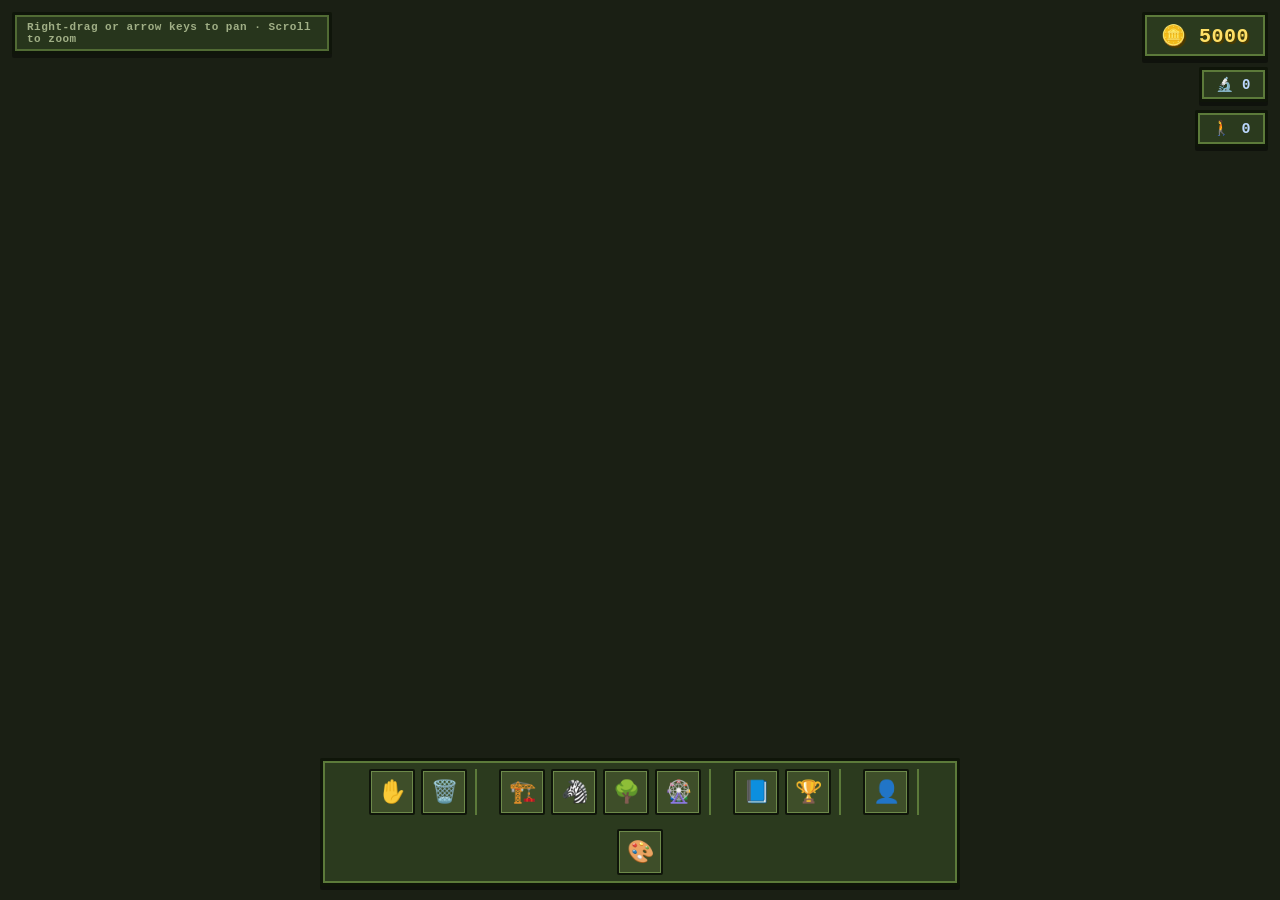
<file: index.html>
<!doctype html>
<html lang="en">
<head>
<meta charset="UTF-8" />
<title>Safari Scholar</title>
<link rel="stylesheet" href="src/style.css" />
</head>
<body>
  <canvas id="game"></canvas>

  <div id="hud">
    <div id="devBadge" class="pixel-panel hidden">🛠 DEV MODE — unlimited credits</div>
    <div id="credits" class="pixel-panel">🪙 <span id="creditsValue">5000</span></div>
    <div id="researchBadge" class="pixel-panel">🔬 <span id="researchValue">0</span></div>
    <div id="visitorCount" class="pixel-panel">🚶 <span id="visitorValue">0</span></div>
    <div id="toast" class="pixel-panel hidden"></div>
  </div>

  <div id="toolbar" class="pixel-panel">
    <div class="tool-group">
      <button class="tool-btn" data-tool="pan" title="Pan / Select">✋</button>
      <button class="tool-btn" data-tool="delete" title="Sell/Clear/Clean — select items, then confirm to sell (75% refund), clear scenery (costs money), or clean up blood (free)">🗑️</button>
    </div>
    <div class="tool-group">
      <button class="tool-btn" data-category="building" title="Building Supplies">🏗️</button>
      <button class="tool-btn" data-category="animals" title="Animals">🦓</button>
      <button class="tool-btn" data-category="decor" title="Decor">🌳</button>
      <button class="tool-btn" data-category="attractions" title="Attractions">🎡</button>
    </div>
    <div class="tool-group">
      <button class="tool-btn" id="eduHomeBtn" title="Curriculum, Practice Mode, Equation Sheet, Exam Review">📘</button>
      <button class="tool-btn" id="leaderboardBtn" title="Leaderboard — ranked by skills mastered">🏆</button>
    </div>
    <div class="tool-group">
      <button class="tool-btn" id="authBtn" title="Sign In / Create Account">👤</button>
    </div>
    <div class="tool-group">
      <button class="tool-btn hidden" id="devModeToggle" title="Toggle Development Mode (unlimited credits for testing)">🛠</button>
      <button class="tool-btn hidden" id="charLabBtn" title="Character Lab — prototype new pixel-art characters">🎨</button>
    </div>
  </div>

  <div id="hint" class="pixel-panel">Right-drag or arrow keys to pan · Scroll to zoom</div>

  <div id="sellPanel" class="pixel-panel hidden">
    <span id="sellCount">Click items to select them for selling</span>
    <span id="sellTotal" class="sell-total">🪙0</span>
    <button id="sellClearBtn" class="small-btn">Deselect</button>
    <button id="sellBtn" class="big-btn" disabled>Sell</button>
  </div>

  <div id="shopBackdrop" class="hidden"></div>
  <div id="shopPanel" class="pixel-panel hidden">
    <div class="shop-panel-title" id="shopPanelTitle">BUILDING SUPPLIES</div>
    <div class="shop-grid" id="shopGrid"></div>
  </div>

  <div id="hqBackdrop" class="hidden"></div>
  <div id="hqPrompt" class="pixel-panel hidden">
    <div class="hq-prompt-title">SAFARI EXPEDITION HQ</div>
    <div class="hq-prompt-body">Head out to study physics and bring back credits for the park.</div>
    <div class="hq-prompt-actions">
      <button id="hqGoBtn" class="big-btn">GO ON SAFARI</button>
      <button id="hqCancelBtn" class="small-btn">Cancel</button>
    </div>
  </div>

  <div id="researchOpportunity" class="pixel-panel hidden">
    <div class="hq-prompt-title">🔬 RESEARCH OPPORTUNITY</div>
    <div class="hq-prompt-body">A quick field-research challenge just came up — answer a couple of questions for a bonus.</div>
    <div class="hq-prompt-actions">
      <button id="researchGoBtn" class="big-btn">Investigate</button>
      <button id="researchDismissBtn" class="small-btn">Not now</button>
    </div>
  </div>

  <div id="authBackdrop" class="hidden"></div>
  <div id="authPanel" class="pixel-panel hidden">
    <div class="hq-prompt-title">SAFARI SCHOLAR ACCOUNT</div>

    <div id="authLoggedOut">
      <div class="hq-prompt-body">Create an account to save your progress and play from any computer.</div>
      <input id="authEmail" type="email" placeholder="email" class="numeric-input auth-input" autocomplete="username" />
      <input id="authPassword" type="password" placeholder="password (6+ characters)" class="numeric-input auth-input" autocomplete="current-password" />
      <div id="authMessage" class="auth-message hidden"></div>
      <div class="hq-prompt-actions">
        <button id="authSignInBtn" class="big-btn">LOG IN</button>
        <button id="authSignUpBtn" class="small-btn">Create Account</button>
      </div>
    </div>

    <div id="authLoggedIn" class="hidden">
      <div id="authEmailDisplay" class="auth-email-display"></div>
      <div class="hq-prompt-body">You're signed in. Your park and curriculum progress are saved to this account.</div>
      <div class="hq-prompt-actions">
        <button id="authSignOutBtn" class="big-btn">LOG OUT</button>
      </div>
    </div>

    <div class="hq-prompt-actions" style="margin-top:8px;">
      <button id="authCancelBtn" class="small-btn">Close</button>
    </div>
  </div>

  <div id="cloudSyncBackdrop" class="hidden"></div>
  <div id="cloudSyncPanel" class="pixel-panel hidden">
    <div class="hq-prompt-title">IMPORT YOUR GUEST PARK?</div>
    <div class="hq-prompt-body" id="cloudSyncBody">This account doesn't have a saved park yet, but this browser has an existing guest park.</div>
    <div class="hq-prompt-actions">
      <button id="cloudSyncImportBtn" class="big-btn">Import Guest Park</button>
      <button id="cloudSyncFreshBtn" class="small-btn">Start Fresh</button>
    </div>
  </div>

  <div id="charLabBackdrop" class="hidden"></div>
  <div id="characterLab" class="pixel-panel hidden"></div>

  <div id="leaderboardBackdrop" class="hidden"></div>
  <div id="leaderboard" class="pixel-panel hidden"></div>

  <div id="calculator" class="hidden"></div>

  <div id="expedition" class="hidden">
    <canvas id="expeditionBg"></canvas>
    <div id="expeditionScroll">
      <div id="expeditionContent"></div>
    </div>
  </div>

  <script type="module" src="src/main.js"></script>
</body>
</html>
</file>
<file: src/style.css>
@font-face {
  font-family: 'PixelUI';
  src: local('Courier New');
}

* { box-sizing: border-box; }

html, body {
  margin: 0;
  padding: 0;
  width: 100%;
  height: 100%;
  overflow: hidden;
  background: #1a1f14;
  font-family: 'Courier New', monospace;
  image-rendering: pixelated;
  user-select: none;
}

#game {
  display: block;
  width: 100vw;
  height: 100vh;
  cursor: crosshair;
}

.pixel-panel {
  background: #2b3a1e;
  border: 3px solid #0f1509;
  box-shadow:
    inset 0 0 0 2px #5c7a3a,
    0 4px 0 rgba(0,0,0,0.4);
  color: #e8e0b8;
  font-family: 'Courier New', monospace;
  font-weight: bold;
  letter-spacing: 0.5px;
  border-radius: 2px;
}

#hud {
  position: fixed;
  top: 12px;
  right: 12px;
  z-index: 10;
  display: flex;
  flex-direction: column;
  align-items: flex-end;
  gap: 8px;
  pointer-events: none;
}

#credits {
  padding: 8px 16px;
  font-size: 20px;
  color: #ffe066;
  text-shadow: 2px 2px 0 #4a3a00;
}

#toast {
  padding: 10px 18px;
  font-size: 14px;
  max-width: 340px;
  transition: opacity 0.2s ease;
}

#toast.hidden { opacity: 0; }

#toolbar {
  position: fixed;
  bottom: 14px;
  left: 50%;
  transform: translateX(-50%);
  z-index: 10;
  display: flex;
  flex-wrap: wrap;
  justify-content: center;
  max-width: 96vw;
  gap: 14px;
  padding: 8px 12px;
}

.tool-group {
  display: flex;
  gap: 6px;
  padding: 0 8px;
  border-right: 2px solid #5c7a3a;
}

.tool-group:last-child { border-right: none; }

.tool-btn {
  width: 46px;
  height: 46px;
  font-size: 22px;
  background: #3d4f26;
  border: 2px solid #0f1509;
  box-shadow: inset 0 0 0 1px #6b8a44;
  border-radius: 2px;
  cursor: pointer;
  display: flex;
  align-items: center;
  justify-content: center;
  filter: saturate(0.9);
  transition: transform 0.05s ease;
}

.tool-btn:hover {
  background: #4d6430;
  filter: none;
}

.tool-btn:active { transform: scale(0.92); }

.tool-btn.active {
  background: #7a9a4a;
  box-shadow: inset 0 0 0 2px #ffe066;
}

#hint {
  position: fixed;
  top: 12px;
  left: 12px;
  z-index: 10;
  padding: 6px 12px;
  font-size: 11px;
  color: #b9c99a;
  opacity: 0.85;
  max-width: min(46vw, 320px);
}

#devBadge.hidden { display: none; }
#devModeToggle.hidden { display: none; }

#sellPanel {
  position: fixed;
  top: 12px;
  left: 50%;
  transform: translateX(-50%);
  z-index: 12;
  padding: 8px 14px;
  display: flex;
  align-items: center;
  gap: 12px;
  font-size: 12px;
  color: #cddca8;
  white-space: nowrap;
}
#sellPanel.hidden { display: none; }
#sellPanel .small-btn, #sellPanel .big-btn { padding: 6px 12px; font-size: 12px; }
.sell-total { color: #ffe066; font-size: 14px; font-weight: bold; }
/* Net-negative total (clearing natural scenery costs money instead of refunding it) */
.sell-total.sell-total-cost { color: #ff6b5e; }
#devBadge {
  padding: 6px 12px;
  font-size: 11px;
  color: #ffb347;
  background: #4a2a12;
  border-color: #2a1608;
  box-shadow: inset 0 0 0 2px #8a5a2a;
}

#visitorCount {
  padding: 6px 14px;
  font-size: 15px;
  color: #bcd8ff;
}

#credits.pulse {
  animation: creditPulse 0.4s ease;
}
@keyframes creditPulse {
  0% { transform: scale(1); }
  40% { transform: scale(1.18); color: #7CFC00; }
  100% { transform: scale(1); }
}

#devModeToggle.active {
  background: #8a3a1e;
  box-shadow: inset 0 0 0 2px #ffb347;
}

.big-btn, .small-btn, .choice-btn, .chapter-btn, .concept-btn {
  font-family: 'Courier New', monospace;
  font-weight: bold;
  cursor: pointer;
  color: #e8e0b8;
  background: #3d4f26;
  border: 2px solid #0f1509;
  box-shadow: inset 0 0 0 1px #6b8a44;
  border-radius: 2px;
}
.big-btn:hover, .small-btn:hover, .choice-btn:hover:not(:disabled), .chapter-btn:hover:not(:disabled), .concept-btn:hover:not(:disabled) {
  background: #4d6430;
}
.big-btn:active, .small-btn:active { transform: scale(0.97); }

.big-btn {
  padding: 12px 28px;
  font-size: 16px;
  letter-spacing: 1px;
}
.small-btn {
  padding: 8px 16px;
  font-size: 13px;
  background: transparent;
  box-shadow: none;
  color: #b9c99a;
}

#shopBackdrop {
  position: fixed;
  inset: 0;
  z-index: 19;
  background: rgba(0,0,0,0.35);
}
#shopBackdrop.hidden { display: none; }

#shopPanel {
  position: fixed;
  bottom: 90px;
  left: 50%;
  transform: translateX(-50%);
  z-index: 20;
  padding: 16px 20px;
  width: min(560px, 92vw);
  max-height: 50vh;
  overflow-y: auto;
  text-align: center;
}
#shopPanel.hidden { display: none; }

.shop-panel-title {
  font-size: 15px;
  color: #ffe066;
  margin-bottom: 12px;
  letter-spacing: 1px;
}

.shop-grid {
  display: flex;
  flex-wrap: wrap;
  justify-content: center;
  gap: 10px;
}

.shop-item {
  display: flex;
  flex-direction: column;
  align-items: center;
  gap: 4px;
  width: 92px;
  padding: 10px 6px;
  background: #3d4f26;
  border: 2px solid #0f1509;
  box-shadow: inset 0 0 0 1px #6b8a44;
  border-radius: 2px;
  cursor: pointer;
  color: #e8e0b8;
  font-family: inherit;
  transition: transform 0.05s ease;
}
.shop-item:hover { background: #4d6430; }
.shop-item:active { transform: scale(0.95); }

.shop-item-icon { font-size: 26px; }
.shop-item-name { font-size: 11px; line-height: 1.3; }
.shop-item-price { font-size: 12px; color: #ffe066; }

.shop-item-locked {
  background: #2a2f20;
  cursor: default;
  filter: grayscale(0.6);
  opacity: 0.75;
}
.shop-item-locked:hover { background: #2a2f20; }
.shop-item-locked:active { transform: none; }
.shop-item-lock { font-size: 10px; color: #b9c99a; line-height: 1.3; }

.shop-empty {
  font-size: 13px;
  color: #b9c99a;
  padding: 12px;
}

#hqBackdrop {
  position: fixed;
  inset: 0;
  z-index: 19;
  background: rgba(0,0,0,0.35);
}
#hqBackdrop.hidden { display: none; }

#hqPrompt {
  position: fixed;
  top: 38%;
  left: 50%;
  transform: translate(-50%, -50%);
  z-index: 20;
  padding: 20px 26px;
  width: 340px;
  text-align: center;
}
#hqPrompt.hidden { display: none; }

#authBackdrop {
  position: fixed;
  inset: 0;
  z-index: 19;
  background: rgba(0,0,0,0.35);
}
#authBackdrop.hidden { display: none; }

#authPanel {
  position: fixed;
  top: 38%;
  left: 50%;
  transform: translate(-50%, -50%);
  z-index: 20;
  padding: 20px 26px;
  width: 340px;
  text-align: center;
}
#authPanel.hidden { display: none; }

.auth-input {
  display: block;
  width: 100%;
  margin-bottom: 10px;
  box-sizing: border-box;
}

.auth-message {
  font-size: 12px;
  line-height: 1.5;
  margin-bottom: 10px;
  color: #ffb347;
}
.auth-message.hidden { display: none; }
#authLoggedOut.hidden { display: none; }
#authLoggedIn.hidden { display: none; }
.auth-message.success { color: #7CFC00; }

#cloudSyncBackdrop {
  position: fixed;
  inset: 0;
  z-index: 21;
  background: rgba(0,0,0,0.45);
}
#cloudSyncBackdrop.hidden { display: none; }

#cloudSyncPanel {
  position: fixed;
  top: 38%;
  left: 50%;
  transform: translate(-50%, -50%);
  z-index: 22;
  padding: 20px 26px;
  width: 360px;
  text-align: center;
}
#cloudSyncPanel.hidden { display: none; }

.auth-email-display {
  font-size: 13px;
  color: #9fc9ff;
  margin-bottom: 12px;
  word-break: break-all;
}

.hq-prompt-title {
  font-size: 16px;
  color: #ffe066;
  margin-bottom: 10px;
}
.hq-prompt-body {
  font-size: 12px;
  color: #cddca8;
  line-height: 1.5;
  margin-bottom: 16px;
}
.hq-prompt-actions {
  display: flex;
  flex-direction: column;
  gap: 8px;
  align-items: center;
}

#expedition {
  position: fixed;
  inset: 0;
  z-index: 30;
  background: #2f8fdb; /* fallback shown for one frame before the canvas first paints */
  overflow: hidden;
}
#expedition.hidden { display: none; }

#expeditionBg {
  position: absolute;
  inset: 0;
  z-index: 0;
  display: block;
}

#expeditionScroll {
  position: absolute;
  inset: 0;
  z-index: 1;
  overflow-y: auto;
  box-sizing: border-box;
  padding: 40px 20px;
}

#expeditionContent {
  width: 100%;
  max-width: 720px;
  margin: 0 auto;
  color: #e8e0b8;
  font-family: 'Courier New', monospace;
}

.exp-header {
  text-align: center;
  font-size: 22px;
  color: #ffe066;
  text-shadow: 2px 2px 0 #4a3a00;
  margin-bottom: 6px;
  letter-spacing: 1px;
}
.exp-subheader {
  text-align: center;
  font-size: 13px;
  color: #b9c99a;
  margin-bottom: 26px;
}

.exp-list {
  display: flex;
  flex-direction: column;
  gap: 12px;
}

.chapter-btn, .concept-btn {
  display: flex;
  justify-content: space-between;
  align-items: center;
  padding: 16px 20px;
  font-size: 15px;
  text-align: left;
}
.chapter-btn:disabled, .concept-btn:disabled {
  opacity: 0.55;
  cursor: not-allowed;
}
.concept-btn.mastered {
  box-shadow: inset 0 0 0 2px #7CFC00;
}
.concept-btn.in-progress {
  box-shadow: inset 0 0 0 2px #ffe066;
}
.concept-btn.proficient {
  box-shadow: inset 0 0 0 2px #9fc9ff;
}
.chapter-btn.active {
  background: #4d6430;
  box-shadow: inset 0 0 0 2px #ffe066;
}

.exp-badge {
  font-size: 12px;
  color: #9fc9ff;
  white-space: nowrap;
  margin-left: 12px;
}

.progress-bar-track {
  background: #1a2410;
  border: 2px solid #0f1509;
  border-radius: 2px;
  height: 14px;
  width: 120px;
  overflow: hidden;
  flex-shrink: 0;
}
.progress-bar-fill {
  background: #7a9a4a;
  height: 100%;
}
.progress-bar-fill.mastered { background: #7CFC00; }

.exp-nav {
  margin-bottom: 20px;
  display: flex;
  align-items: center;
  gap: 14px;
  flex-wrap: wrap;
}

.question-card {
  background: #24311a;
  border: 3px solid #0f1509;
  box-shadow: inset 0 0 0 2px #5c7a3a;
  border-radius: 3px;
  padding: 26px;
}
.question-prompt {
  font-size: 16px;
  line-height: 1.6;
  margin-bottom: 22px;
}
.choice-list {
  display: flex;
  flex-direction: column;
  gap: 10px;
}
.choice-btn {
  padding: 12px 16px;
  font-size: 14px;
  text-align: left;
}
.choice-btn.selected {
  background: #4a5f2f;
  box-shadow: inset 0 0 0 2px #ffe066;
}
.choice-btn.correct {
  background: #2f6b2f;
  box-shadow: inset 0 0 0 2px #7CFC00;
}
.choice-btn.incorrect {
  background: #6b2f2f;
  box-shadow: inset 0 0 0 2px #ff6b6b;
}
.choice-btn:disabled { cursor: default; }

.numeric-row {
  display: flex;
  gap: 10px;
  align-items: center;
  flex-wrap: wrap;
}
.numeric-input {
  font-family: 'Courier New', monospace;
  font-size: 15px;
  padding: 10px 12px;
  background: #1a2410;
  border: 2px solid #0f1509;
  color: #e8e0b8;
  border-radius: 2px;
  width: 140px;
}
.numeric-input:disabled { opacity: 0.7; }

.feedback-box {
  margin-top: 18px;
  padding: 14px 16px;
  border-radius: 2px;
  font-size: 13px;
  line-height: 1.6;
}
.feedback-box.correct {
  background: rgba(124,252,0,0.12);
  box-shadow: inset 0 0 0 2px #7CFC00;
  color: #d6ffb3;
}
.feedback-box.incorrect {
  background: rgba(255,107,107,0.12);
  box-shadow: inset 0 0 0 2px #ff6b6b;
  color: #ffd6d6;
}
.feedback-reward {
  font-size: 18px;
  margin-bottom: 6px;
}
.feedback-explanation {
  color: #cddca8;
}
.feedback-mastery-note {
  margin-top: 8px;
  color: #7CFC00;
  font-weight: bold;
}

.exp-actions {
  margin-top: 20px;
  display: flex;
  justify-content: flex-end;
  gap: 10px;
}

.summary-stats {
  display: flex;
  flex-direction: column;
  gap: 14px;
  align-items: center;
  background: #24311a;
  border: 3px solid #0f1509;
  box-shadow: inset 0 0 0 2px #5c7a3a;
  border-radius: 3px;
  padding: 30px;
  font-size: 15px;
}
.summary-big {
  font-size: 26px;
  color: #ffe066;
}
.summary-credits {
  font-size: 20px;
  color: #7CFC00;
}
.summary-mastery {
  color: #9fc9ff;
  font-size: 13px;
}

.stars-badge {
  font-size: 15px;
  color: #ffe066;
  letter-spacing: 1px;
}

.skill-detail-stars {
  text-align: center;
  font-size: 32px;
  color: #ffe066;
  letter-spacing: 4px;
  margin: 10px 0 4px;
}

.level-stars-big {
  font-size: 30px;
  color: #ffe066;
  letter-spacing: 4px;
}

.pass-banner {
  font-size: 18px;
  color: #7CFC00;
  font-weight: bold;
}

.fail-banner {
  font-size: 18px;
  color: #ffb347;
  font-weight: bold;
}

.unlock-banner {
  margin-top: 6px;
  padding: 10px 16px;
  font-size: 14px;
  color: #ffe066;
  background: rgba(255,224,102,0.08);
  box-shadow: inset 0 0 0 2px #ffe066;
  border-radius: 2px;
  text-align: center;
  line-height: 1.6;
}

.diagram-canvas {
  display: block;
  width: 100%;
  height: 160px;
  margin: 4px 0 20px;
  background: rgba(0,0,0,0.15);
  border: 2px solid #0f1509;
  border-radius: 2px;
}

.hint-area {
  display: flex;
  flex-direction: column;
  gap: 8px;
  align-items: flex-start;
  margin-top: 16px;
}
.hint-btn {
  padding: 8px 14px;
}
.hint-revealed {
  font-size: 13px;
  color: #ffe066;
  background: rgba(255,224,102,0.08);
  border-left: 3px solid #ffe066;
  padding: 8px 12px;
  line-height: 1.5;
}

.solution-block {
  margin-top: 12px;
  padding-top: 12px;
  border-top: 1px solid rgba(232,224,184,0.2);
  display: flex;
  flex-direction: column;
  gap: 6px;
  font-size: 13px;
  line-height: 1.5;
}

.equation-chapter-title {
  font-size: 15px;
  color: #ffe066;
  margin: 18px 0 10px;
}
.equation-card {
  background: #24311a;
  border: 2px solid #0f1509;
  box-shadow: inset 0 0 0 1px #5c7a3a;
  border-radius: 2px;
  padding: 14px 18px;
  margin-bottom: 10px;
}
.equation-formula {
  font-size: 16px;
  color: #ffe066;
  margin-bottom: 8px;
}
.equation-vars {
  font-size: 12px;
  color: #cddca8;
  display: flex;
  flex-direction: column;
  gap: 3px;
}
.equation-unit {
  color: #9fc9ff;
}

select.numeric-input {
  appearance: none;
  cursor: pointer;
}

#researchOpportunity {
  position: fixed;
  top: 38%;
  left: 50%;
  transform: translate(-50%, -50%);
  z-index: 21;
  padding: 18px 24px;
  width: 320px;
  text-align: center;
}
#researchOpportunity.hidden { display: none; }
#researchBadge {
  padding: 6px 14px;
  font-size: 14px;
  color: #bcd8ff;
}

/* ---- Character Lab ---- */
#charLabBackdrop {
  position: fixed;
  inset: 0;
  z-index: 24;
  background: rgba(0,0,0,0.5);
}
#charLabBackdrop.hidden { display: none; }

#characterLab {
  position: fixed;
  top: 50%;
  left: 50%;
  transform: translate(-50%, -50%);
  z-index: 25;
  width: min(560px, 94vw);
  max-height: 88vh;
  overflow-y: auto;
  padding: 22px 24px;
}
#characterLab.hidden { display: none; }

#leaderboardBackdrop {
  position: fixed;
  inset: 0;
  z-index: 24;
  background: rgba(0,0,0,0.5);
}
#leaderboardBackdrop.hidden { display: none; }

#leaderboard {
  position: fixed;
  top: 50%;
  left: 50%;
  transform: translate(-50%, -50%);
  z-index: 25;
  width: min(420px, 94vw);
  max-height: 88vh;
  overflow-y: auto;
  padding: 22px 24px;
}
#leaderboard.hidden { display: none; }

/* No backdrop on purpose — this floats over the question instead of
   blocking it, since the whole point is computing while reading the prompt. */
#calculator {
  position: fixed;
  bottom: 16px;
  right: 16px;
  z-index: 35;
  width: min(260px, 92vw);
  padding: 12px;
}
#calculator.hidden { display: none; }

.calc-header {
  display: flex;
  align-items: center;
  justify-content: space-between;
  font-size: 12px;
  margin-bottom: 8px;
}
.calc-close-btn {
  background: none;
  border: none;
  color: #cddca8;
  font-size: 13px;
  cursor: pointer;
  padding: 2px 6px;
}
.calc-close-btn:hover { color: #ffe066; }

.calc-display {
  background: #1a2410;
  border: 2px solid #0f1509;
  border-radius: 2px;
  color: #ffe066;
  font-family: 'Courier New', monospace;
  font-size: 20px;
  text-align: right;
  padding: 10px 10px;
  margin-bottom: 8px;
  overflow-x: auto;
  white-space: nowrap;
}

.calc-grid {
  display: grid;
  grid-template-columns: repeat(4, 1fr);
  gap: 5px;
  margin-bottom: 8px;
}
.calc-btn {
  background: #232a1c;
  border: 1px solid #3d4f26;
  color: #e8e0b8;
  font-family: 'Courier New', monospace;
  font-size: 13px;
  padding: 9px 0;
  border-radius: 3px;
  cursor: pointer;
}
.calc-btn:hover { background: #2c3524; }
.calc-btn-fn { font-size: 11px; color: #cddca8; }
.calc-btn-op { background: #3d4f26; color: #ffe066; }
.calc-btn-op:hover { background: #4a5f2f; }
.calc-btn-clear { color: #d94f4f; }
.calc-btn-equals {
  width: 100%;
  background: #7a9a4a;
  color: #12160b;
  border: 1px solid #ffe066;
  font-family: 'Courier New', monospace;
  font-weight: bold;
  font-size: 15px;
  padding: 9px 0;
  border-radius: 3px;
  cursor: pointer;
  margin-bottom: 8px;
}
.calc-btn-equals:hover { background: #8bb058; }
.calc-use-btn { width: 100%; text-align: center; }

.lb-list { display: flex; flex-direction: column; gap: 6px; margin-bottom: 16px; }
.lb-row {
  display: flex;
  align-items: center;
  gap: 10px;
  background: #232a1c;
  border: 1px solid #3d4f26;
  border-radius: 3px;
  padding: 8px 12px;
}
.lb-row-me { border-color: #ffe066; box-shadow: inset 0 0 0 1px #ffe066; }
.lb-rank { width: 32px; color: #8fa363; font-size: 12px; flex-shrink: 0; }
.lb-name { flex: 1; font-size: 13px; color: #e8e0b8; min-width: 0; overflow: hidden; text-overflow: ellipsis; white-space: nowrap; }
.lb-name-input { width: 100%; box-sizing: border-box; }
.lb-score { font-size: 13px; color: #ffe066; flex-shrink: 0; }

.cl-header {
  display: flex;
  flex-direction: column;
  gap: 3px;
  font-size: 18px;
  color: #ffe066;
  margin-bottom: 16px;
}
.cl-sub { font-size: 12px; color: #b9c99a; }
.cl-loading, .cl-empty, .cl-error { color: #b9c99a; font-size: 13px; padding: 8px 0; }
.cl-error { color: #ff9a7a; }

.cl-list { display: flex; flex-direction: column; gap: 8px; margin-bottom: 16px; }
.cl-row {
  display: flex;
  align-items: center;
  justify-content: space-between;
  gap: 10px;
  background: #232a1c;
  border: 1px solid #3d4f26;
  border-radius: 3px;
  padding: 10px 12px;
}
.cl-row-info { display: flex; flex-direction: column; gap: 2px; min-width: 0; }
.cl-row-name { font-size: 14px; color: #e8e0b8; }
.cl-row-meta { font-size: 11px; color: #8fa363; }
.cl-row-actions { display: flex; gap: 6px; flex-shrink: 0; }
.cl-row-actions .small-btn { padding: 6px 10px; font-size: 11px; }

.cl-actions { display: flex; gap: 10px; flex-wrap: wrap; justify-content: center; margin-top: 8px; }

.cl-templates {
  display: grid;
  grid-template-columns: repeat(auto-fill, minmax(220px, 1fr));
  gap: 10px;
  margin-bottom: 16px;
}
.cl-template-card {
  display: flex;
  flex-direction: column;
  gap: 4px;
  text-align: left;
  background: #232a1c;
  border: 2px solid #3d4f26;
  border-radius: 3px;
  padding: 12px 14px;
  cursor: pointer;
  color: #e8e0b8;
  font-family: inherit;
}
.cl-template-card:hover { background: #2c3524; border-color: #6b8a44; }
.cl-template-name { font-size: 14px; color: #ffe066; }
.cl-template-desc { font-size: 11px; color: #b9c99a; }
.cl-template-size { font-size: 11px; color: #8fa363; font-family: monospace; }

.cl-frame-stepper {
  display: flex;
  align-items: center;
  justify-content: space-between;
  gap: 10px;
  margin-bottom: 12px;
}
.cl-frame-label { font-size: 13px; color: #cddca8; text-align: center; flex: 1; }

.cl-preview-stage {
  display: flex;
  justify-content: center;
  background: #1a1f14;
  border: 1px solid #3d4f26;
  border-radius: 3px;
  padding: 12px;
  margin-bottom: 10px;
}
.cl-preview-hint { font-size: 11px; color: #8fa363; text-align: center; margin-bottom: 8px; }

.cl-export-text {
  width: 100%;
  height: 160px;
  background: #1a1f14;
  border: 1px solid #3d4f26;
  border-radius: 3px;
  color: #cddca8;
  font-family: monospace;
  font-size: 10px;
  padding: 8px;
  resize: vertical;
  box-sizing: border-box;
  margin-bottom: 10px;
}

/* ---- Pixel editor widget ---- */
.pixel-editor { display: flex; flex-direction: column; align-items: center; gap: 14px; }
.pe-grid-wrap {
  background: #1a1f14;
  border: 2px solid #3d4f26;
  padding: 4px;
  border-radius: 3px;
  overflow: auto;
  max-width: 100%;
}
.pe-grid { display: block; cursor: crosshair; touch-action: none; }

.pe-tools { display: flex; gap: 6px; flex-wrap: wrap; }
.pe-tool-btn {
  background: #232a1c;
  border: 1px solid #3d4f26;
  color: #cddca8;
  font-size: 12px;
  padding: 6px 10px;
  border-radius: 3px;
  cursor: pointer;
  font-family: inherit;
}
.pe-tool-btn:hover { background: #2c3524; }
.pe-tool-btn.active { background: #7a9a4a; color: #12160b; border-color: #ffe066; }
.pe-tool-btn:disabled { opacity: 0.4; cursor: default; }
.pe-tool-btn:disabled:hover { background: #232a1c; }

.pe-brush-row { display: flex; align-items: center; gap: 10px; flex-wrap: wrap; font-size: 11px; color: #cddca8; }
.pe-brush-label { white-space: nowrap; min-width: 62px; }
.pe-brush { width: 100px; }
.pe-onion-row { display: flex; align-items: center; gap: 6px; cursor: pointer; margin-left: 8px; }

.pe-color-row { display: flex; gap: 16px; align-items: flex-start; }
.pe-wheel { cursor: crosshair; border-radius: 50%; }
.pe-shade-col { display: flex; flex-direction: column; align-items: center; gap: 6px; width: 120px; }
.pe-shade-label { font-size: 10px; color: #b9c99a; text-transform: uppercase; letter-spacing: 0.05em; }
.pe-shade { width: 100%; }
.pe-swatch {
  width: 100%;
  height: 28px;
  border-radius: 3px;
  border: 2px solid #0f1509;
  box-shadow: inset 0 0 0 1px #6b8a44;
}
</file>
